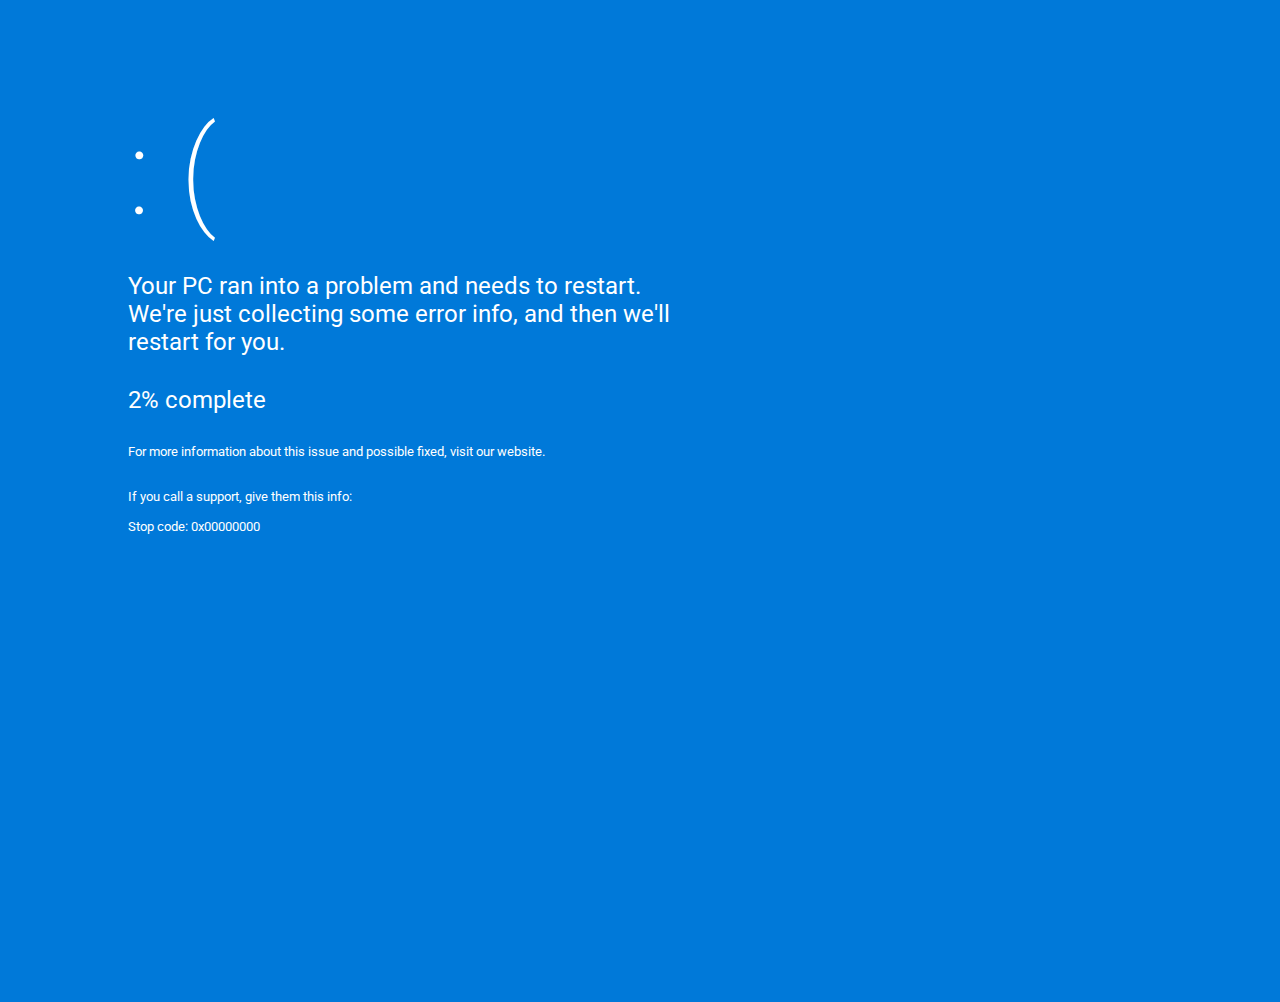
<file: index.html>
<!DOCTYPE html>
<html lang="en">
  <head>
    <meta charset="UTF-8" />
    <meta name="viewport" content="width=device-width, initial-scale=1.0" />
    <title>Window Broken</title>
    <link rel="preconnect" href="https://fonts.googleapis.com" />
    <link rel="preconnect" href="https://fonts.gstatic.com" crossorigin />
    <link
      href="https://fonts.googleapis.com/css2?family=Open+Sans:ital,wght@0,300..800;1,300..800&family=Roboto:ital,wght@0,100..900;1,100..900&display=swap"
      rel="stylesheet"
    />
    <link rel="stylesheet" href="./style.css" />
  </head>
  <body>
    <div class="container" onClick="openBlackWindow()">
      <div class="smile">: (</div>
      <div class="title">
        Your PC ran into a problem and needs to restart. We're just collecting
        some error info, and then we'll restart for you.
      </div>
      <div class="complete">0% complete</div>
      <div class="subtitle">
        For more information about this issue and possible fixed, visit our
        website.
      </div>
      <div class="errortitle">If you call a support, give them this info:</div>
      <div class="errorinfo">Stop code: 0x00000000</div>
    </div>
    <div class="blackScreen"></div>
    <div class="windowload">
      <div class="winicon">
        <img src="./window.svg" alt="" />
      </div>
      <svg class="spinner" viewBox="0 0 120 120">
        <circle cx="60" cy="60" r="60">
          <animateTransform
            attributeName="transform"
            type="rotate"
            values="0 60 60;360 60 60"
            dur="2s"
            repeatCount="indefinite"
          />
          <animate
            attributeName="stroke-dashoffset"
            values="0%;0%;-157.080%"
            calcMode="spline"
            keySplines="0.61,1,0.88,1;0.12,0,0.39,0"
            keyTimes="0;0.5;1"
            dur="1.8s"
            repeatCount="indefinite"
          />
          <animate
            attributeName="stroke-dasharray"
            values="0% 314.159%;157.080% 157.080%;0% 314.159%"
            calcMode="spline"
            keySplines="0.61,1,0.88,1;0.12,0,0.39,0"
            keyTimes="0;0.5;1"
            dur="1.8s"
            repeatCount="indefinite"
          />
        </circle>
      </svg>
    </div>
    <script src="./app.js"></script>
  </body>
</html>
</file>
<file: style.css>
* {
  padding: 0;
  margin: 0;
  box-sizing: border-box;
}
body {
  background-color: rgba(0, 121, 217, 1);
  width: 100%;
  height: 100vh;
  font-family: "Roboto", sans-serif;
  overflow: hidden;
  cursor: none; /* 👈 就是這一行 */
}
.container {
  color: white;
  margin-left: 10%;
  margin-top: 8%;
  width: 45%;
}
.container .smile {
  font-size: 7.5rem;
  font-weight: 200;
}
.container .title {
  font-size: 1.5rem;
  margin-top: 30px;
  margin-bottom: 30px;
}
.container .complete {
  font-size: 1.5rem;
  margin-bottom: 30px;
}
.container .subtitle {
  font-size: 0.8rem;
  margin-bottom: 30px;
}
.container .errortitle {
  font-size: 0.8rem;
  margin-bottom: 15px;
}
.container .errorinfo {
  font-size: 0.8rem;
}
.blackScreen {
  position: fixed;
  top: 0;
  left: 0;
  width: 100%;
  height: 100vh;
  background-color: black;
  z-index: 999;
  display: none;
}
.blackScreen.active {
  display: block; /* 加上 active 時才顯示 */
}

.windowload {
  position: fixed;
  top: 0;
  left: 0;
  margin: 0;
  display: flex;
  align-items: center;
  justify-content: center;
  flex-direction: column;
  height: 100vh;
  width: 100%;
  background-color: #000000;
  z-index: 999;
}
.winicon {
  width: 100%;
  height: 40vh;
  display: flex;
  justify-content: center;
  margin-bottom: 70px;
}
.winicon img {
  width: 45%;
  height: 45%;
}
.spinner {
  width: 5%;
  height: 5%;
  padding: 3px; /* stroke-width / 2 */
  overflow: visible;
  box-sizing: border-box;
}

.spinner > circle {
  fill: none;
  stroke: currentColor;
  stroke-width: 15px;
  stroke-linecap: round;
  color: #ffffff;
}
</file>
